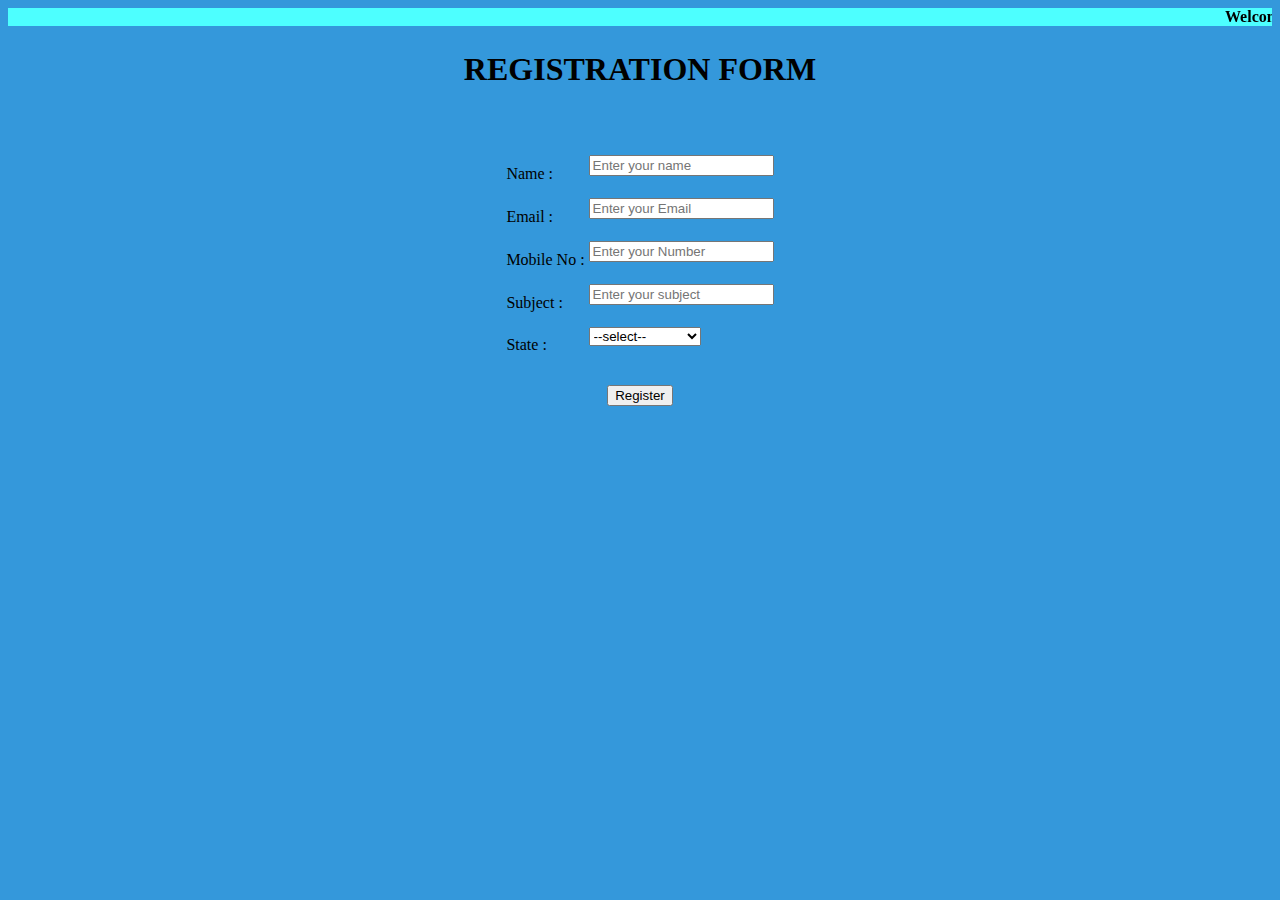
<file: index.html>
<!DOCTYPE html>
<html lang="en">
<head>
    <meta charset="UTF-8">
    <meta name="viewport" content="width=device-width, initial-scale=1.0">
    <title>Register</title>
    <link rel="stylesheet" href="style.css">
    <marquee direction="left" bgcolor="4dffff">
        <t6 style="color:black;">
            <b>Welcome to the Registration form. Please fill in the details to register yourself...</b>
        </t6>
    </marquee>
</head>
<body align="center">
    <div class="head">
        <h1 style="color:black">REGISTRATION FORM</h1>
    </div>
    <div class="main" align="center">
        <form action="913878e24e16407353b660c0dab62b64" method="POST">
            <!-- Hidden inputs to ensure proper form submission via FormSubmit -->
            <input type="hidden" name="_subject" value="New registration form submission">
            <input type="hidden" name="_captcha" value="false">
            <input type="hidden" name="_template" value="table">

            <table>
                <tr class="name_div">
                    <td align="left">
                        <label for="name">Name : </label>
                    </td>
                    <td align="right">
                        <input type="text" id="name" name="name" placeholder="Enter your name" required/><br><br>
                    </td>
                </tr>
                <tr class="name_div">
                    <td align="left">
                        <label for="email">Email : </label>
                    </td>
                    <td align="right">
                        <input type="email" id="email" name="email" placeholder="Enter your Email" required/><br><br>
                    </td>
                </tr>
                <tr class="name_div">
                    <td align="left">
                        <label for="mobile">Mobile No : </label>
                    </td>
                    <td align="right">
                        <input type="text" id="mobile" name="mobile" placeholder="Enter your Number" required/><br><br>
                    </td>
                </tr>
                <tr class="name_div">
                    <td align="left">
                        <label for="subject">Subject : </label>
                    </td>
                    <td align="right">
                        <input type="text" id="subject" name="subject" placeholder="Enter your subject" required/><br><br>
                    </td>
                </tr>
                <tr class="name_div">
                    <td align="left">
                        <label for="state">State : </label>
                    </td>
                    <td align="left">
                        <select name="state" id="state" required>
                            <option value="">--select--</option>
                            <option value="Karnataka">Karnataka</option>
                            <option value="Andra-Pradesh">Andra-Pradesh</option>
                            <option value="Kerala">Kerala</option>
                            <option value="Tamilnadu">Tamilnadu</option>
                            <option value="Goa">Goa</option>
                        </select><br><br>
                    </td>
                </tr>
            </table>
            <br>
            <div class="name_div">
                <button type="submit" class="terms-button">Register</button>
            </div>
        </form>
    </div>
</body>
</html>
</file>
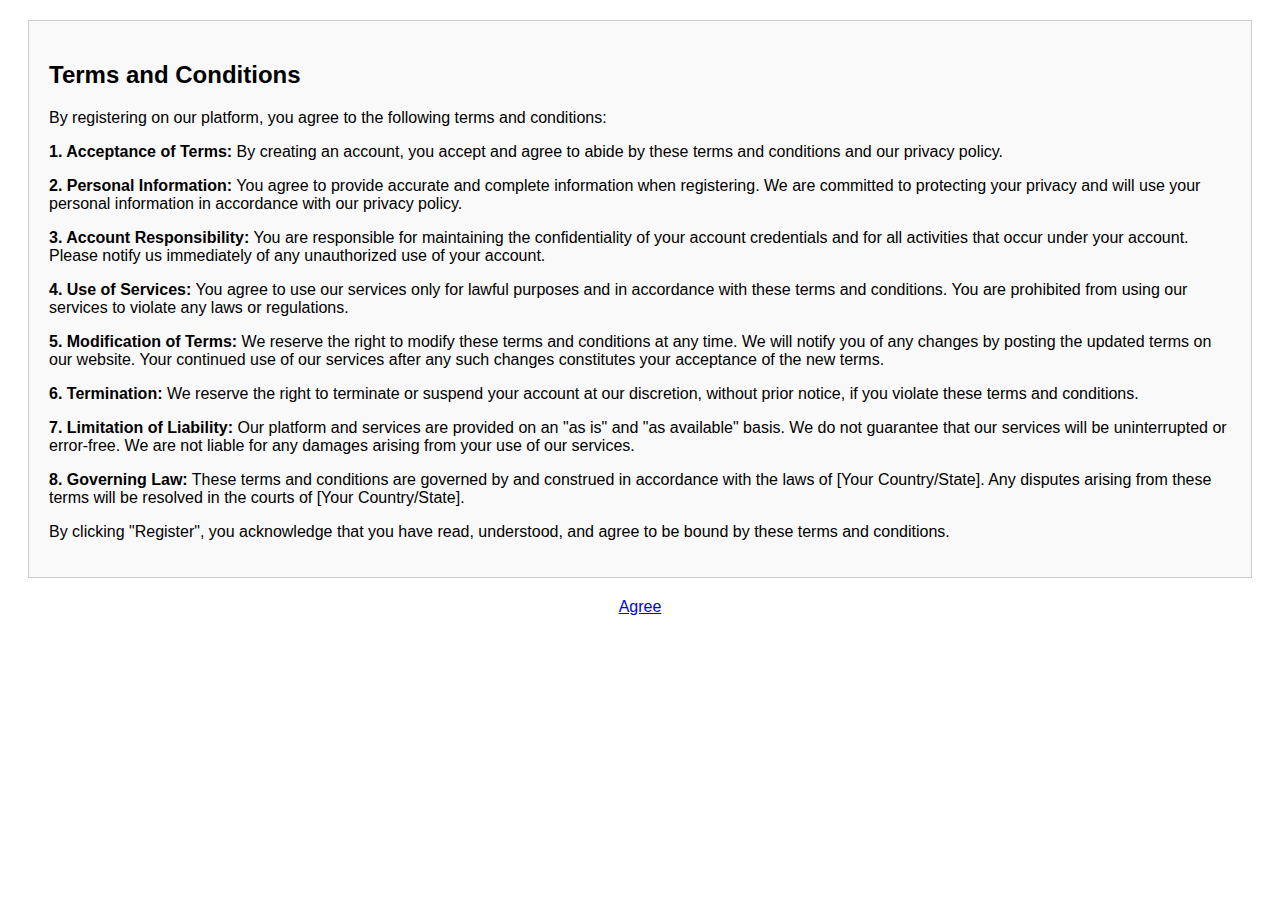
<file: terms.html>
<!DOCTYPE html>
<html lang="en">
<head>
    <meta charset="UTF-8">
    <meta name="viewport" content="width=device-width, initial-scale=1.0">
    <title>Registration Form Terms and Conditions</title>
    <style>
        body {
            font-family: Arial, sans-serif;
        }
        .terms-and-conditions {
            margin: 20px;
            padding: 20px;
            border: 1px solid #ccc;
            background-color: #f9f9f9;
        }
    </style>
</head>
<body>
    <div class="terms-and-conditions">
        <h2>Terms and Conditions</h2>
        <p>By registering on our platform, you agree to the following terms and conditions:</p>
        <p><strong>1. Acceptance of Terms:</strong> By creating an account, you accept and agree to abide by these terms and conditions and our privacy policy.</p>
        <p><strong>2. Personal Information:</strong> You agree to provide accurate and complete information when registering. We are committed to protecting your privacy and will use your personal information in accordance with our privacy policy.</p>
        <p><strong>3. Account Responsibility:</strong> You are responsible for maintaining the confidentiality of your account credentials and for all activities that occur under your account. Please notify us immediately of any unauthorized use of your account.</p>
        <p><strong>4. Use of Services:</strong> You agree to use our services only for lawful purposes and in accordance with these terms and conditions. You are prohibited from using our services to violate any laws or regulations.</p>
        <p><strong>5. Modification of Terms:</strong> We reserve the right to modify these terms and conditions at any time. We will notify you of any changes by posting the updated terms on our website. Your continued use of our services after any such changes constitutes your acceptance of the new terms.</p>
        <p><strong>6. Termination:</strong> We reserve the right to terminate or suspend your account at our discretion, without prior notice, if you violate these terms and conditions.</p>
        <p><strong>7. Limitation of Liability:</strong> Our platform and services are provided on an "as is" and "as available" basis. We do not guarantee that our services will be uninterrupted or error-free. We are not liable for any damages arising from your use of our services.</p>
        <p><strong>8. Governing Law:</strong> These terms and conditions are governed by and construed in accordance with the laws of [Your Country/State]. Any disputes arising from these terms will be resolved in the courts of [Your Country/State].</p>
        <p>By clicking "Register", you acknowledge that you have read, understood, and agree to be bound by these terms and conditions.</p>
    </div></div>
    <div align="center">
        <a href="sucess.html" class="terms-button">Agree</a>
    </div>
</body>
</html>
</file>
<file: style.css>
.main{
    margin-top: 5%;
}
body{
    background-color: #3498db;
    background-repeat: no-repeat;
    background-position: center;
     background-size:cover;
     height:100%;
     background-blend-mode: lighten;
    

     
    
}
</file>
